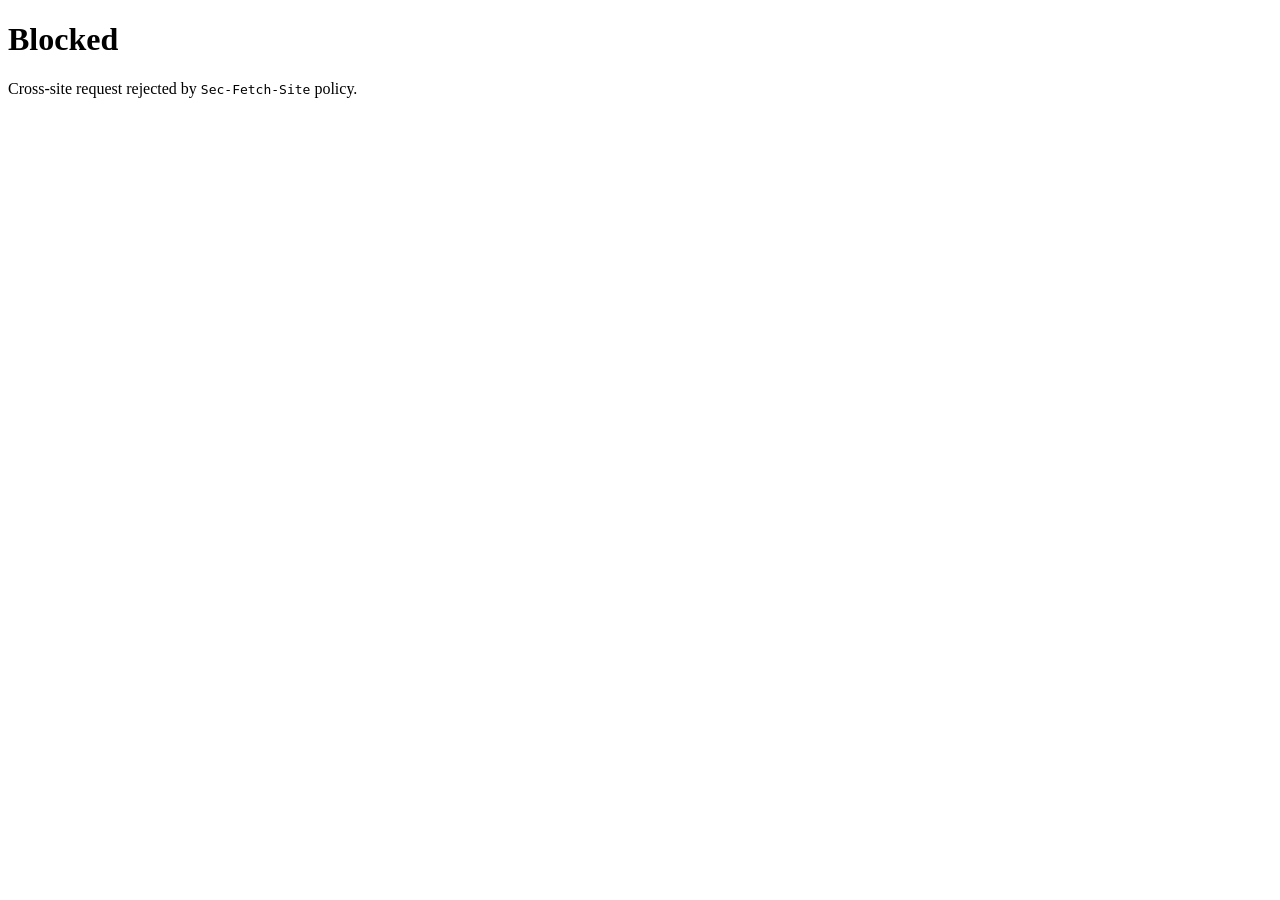
<file: victim/templates/blocked.html>
<!doctype html>
<html lang="en">
<head>
  <meta charset="utf-8">
  <title>Blocked</title>
</head>
<body>
  <h1>Blocked</h1>
  <p>Cross-site request rejected by <code>Sec-Fetch-Site</code> policy.</p>
  <!-- {{ padding }} -->
</body>
</html>
</file>
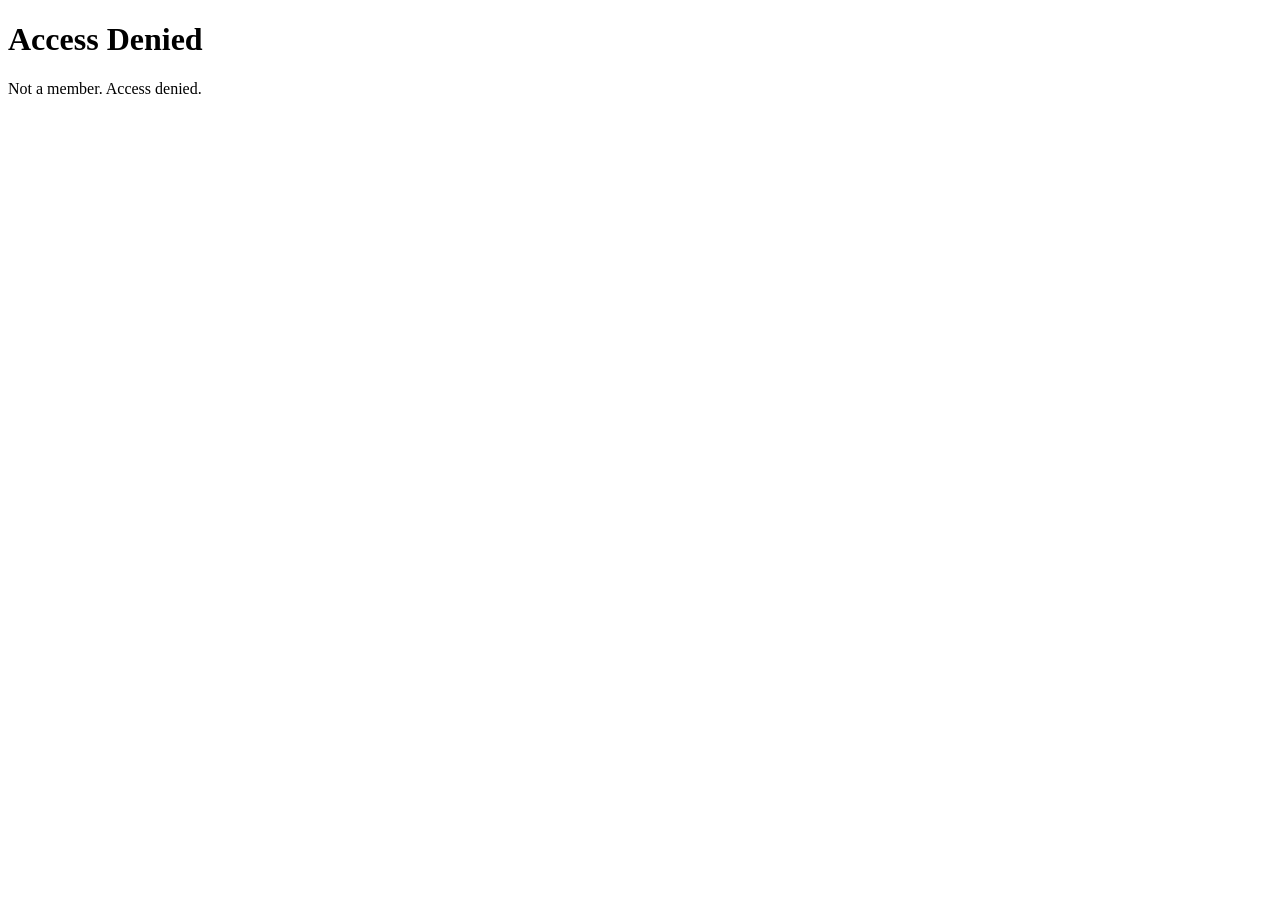
<file: victim/templates/private_denied.html>
<!doctype html>
<html lang="en">
<head>
  <meta charset="utf-8">
  <title>Access Denied</title>
</head>
<body>
  <h1>Access Denied</h1>
  <p>Not a member. Access denied.</p>
  <!-- {{ padding }} -->
</body>
</html>
</file>
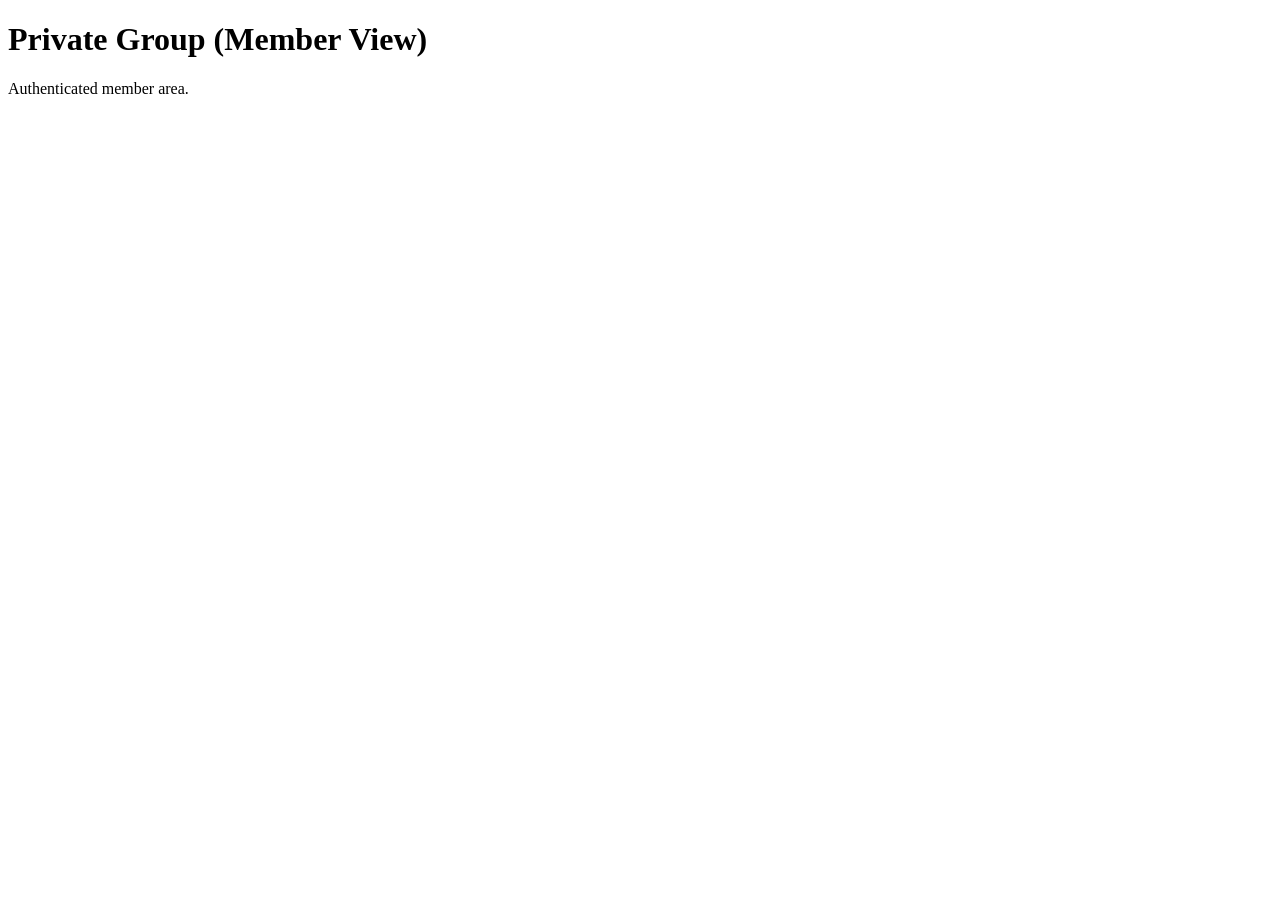
<file: victim/templates/private_member.html>
<!doctype html>
<html lang="en">
<head>
  <meta charset="utf-8">
  <title>Private Group (Member View)</title>
</head>
<body>
  <h1>Private Group (Member View)</h1>
  <p>Authenticated member area.</p>
  <iframe src="about:blank" style="display:none"></iframe>
  <iframe src="about:blank" style="display:none"></iframe>
  <iframe src="about:blank" style="display:none"></iframe>
  <!-- {{ padding }} -->
</body>
</html>
</file>
